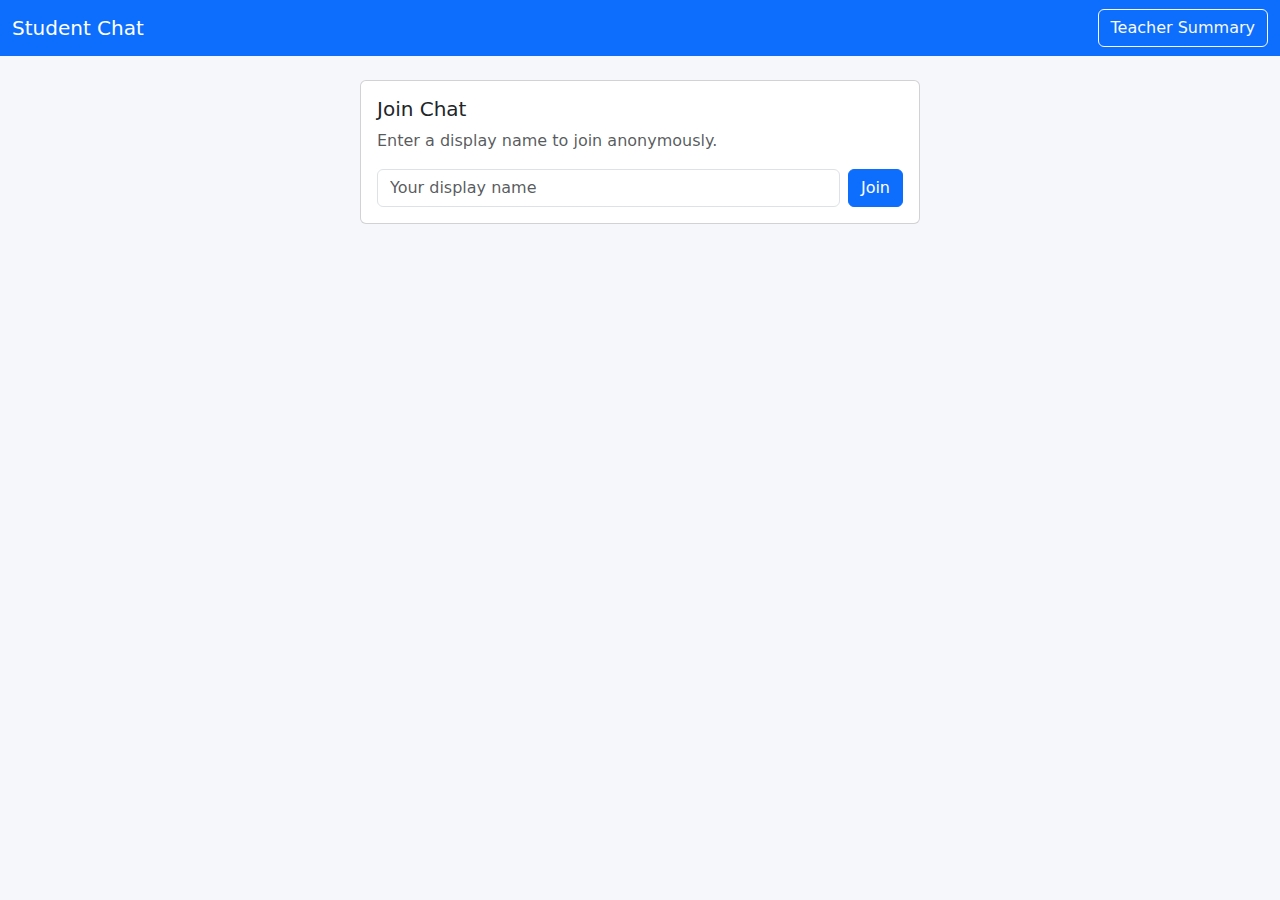
<file: templates/index.html>
<!DOCTYPE html>
<html lang="en">
<head>
    <meta charset="UTF-8">
    <meta name="viewport" content="width=device-width, initial-scale=1.0">
    <title>Student Anonymous Chat</title>
    <link href="https://cdn.jsdelivr.net/npm/bootstrap@5.3.3/dist/css/bootstrap.min.css" rel="stylesheet">
    <link rel="stylesheet" href="/static/css/styles.css">
</head>
<body>
    <nav class="navbar navbar-expand-lg navbar-dark bg-primary">
        <div class="container-fluid">
            <a class="navbar-brand" href="#">Student Chat</a>
            <div class="d-flex">
                <a class="btn btn-outline-light" href="/teacher.html">Teacher Summary</a>
            </div>
        </div>
    </nav>

    <main class="container py-4" id="app-root">
        <!-- Join View -->
        <section id="join-section" class="card mx-auto" style="max-width: 560px;">
            <div class="card-body">
                <h5 class="card-title">Join Chat</h5>
                <p class="text-muted mb-3">Enter a display name to join anonymously.</p>
                <form id="join-form" class="row g-2">
                    <div class="col-12 col-sm">
                        <input id="username-input" type="text" class="form-control" placeholder="Your display name" required minlength="2" maxlength="24">
                    </div>
                    <div class="col-12 col-sm-auto d-grid">
                        <button class="btn btn-primary" type="submit">Join</button>
                    </div>
                </form>
                <div id="join-error" class="text-danger small mt-2" style="display:none;"></div>
            </div>
        </section>

        <!-- Chat View -->
        <section id="chat-section" style="display:none;">
            <div class="d-flex align-items-center justify-content-between mb-3">
                <div>
                    <h4 class="mb-0">Group Chat</h4>
                    <div class="text-muted small">Signed in as <span id="current-username"></span></div>
                </div>
                <div class="d-flex gap-2">
                    <button id="refresh-btn" class="btn btn-outline-secondary btn-sm" title="Refresh messages">Refresh</button>
                    <button id="summarize-btn" class="btn btn-success btn-sm" title="Summarize conversation">Summarize</button>
                </div>
            </div>

            <div class="card">
                <div class="card-body p-0">
                    <ul id="messages-list" class="list-group list-group-flush chat-list" aria-live="polite"></ul>
                </div>
            </div>

            <form id="message-form" class="mt-3">
                <div class="input-group">
                    <input id="message-input" type="text" class="form-control" placeholder="Type your doubt or message..." required maxlength="500">
                    <button class="btn btn-primary" type="submit">Send</button>
                </div>
            </form>

            <div id="chat-error" class="text-danger small mt-2" style="display:none;"></div>

            <div id="summary-result" class="mt-4" style="display:none;">
                <h5>Summary</h5>
                <div class="card">
                    <div id="summary-content" class="card-body small"></div>
                </div>
            </div>
        </section>
    </main>

    <script src="/static/js/api.js"></script>
    <script src="/static/js/app.js"></script>
    <script src="https://cdn.jsdelivr.net/npm/bootstrap@5.3.3/dist/js/bootstrap.bundle.min.js"></script>
    </body>
</html>
</file>
<file: static/css/styles.css>
body {
  background-color: #f6f7fb;
}

.chat-list {
  max-height: 60vh;
  overflow-y: auto;
}

.message-item:hover .message-actions {
  opacity: 1;
}

.message-actions {
  opacity: 0;
  transition: opacity 0.2s ease-in-out;
}

.message-meta {
  font-size: 0.8rem;
  color: #6c757d;
}

.message-content {
  white-space: pre-wrap;
}
</file>
